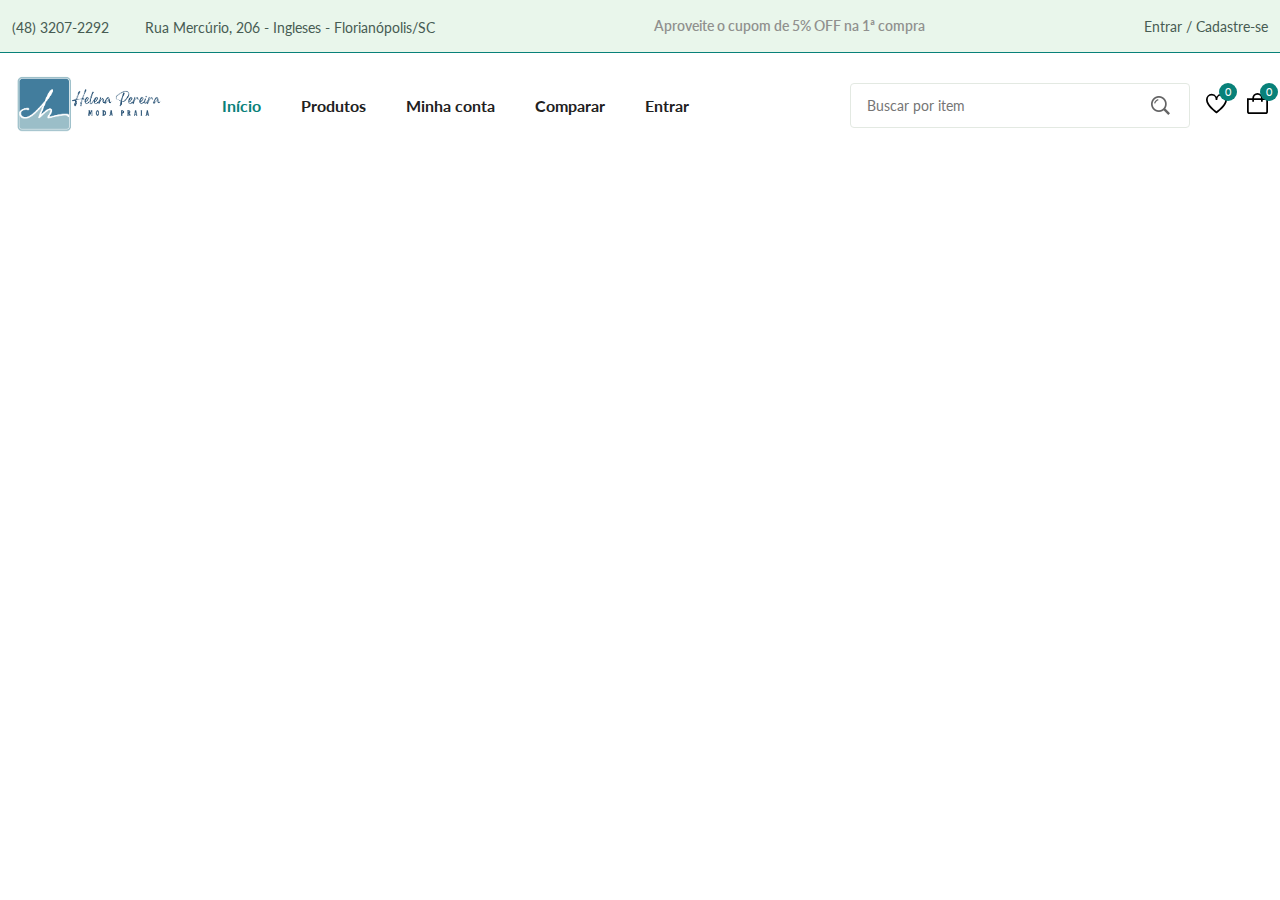
<file: index.html>
<!DOCTYPE html>
<html lang="en">
  <head>
    <meta charset="UTF-8" />
    <meta name="viewport" content="width=device-width, initial-scale=1.0" />

    <!--=============== FLATICON ===============-->
    <link rel="stylesheet" href="" />

    <!--=============== SWIPER CSS ===============-->
    <link rel="stylesheet" href="" />

    <!--=============== CSS ===============-->
    <link rel="stylesheet" href="assets/css/styles.css" />

    <title>Helena Pereira - Moda Praia</title>
  </head>
  <body>
    <!--=============== HEADER ===============-->
    <header class="header">
      <div class="header__top">
        <div class="header__container container">
          <div class="header__contact">
            <span>(48) 3207-2292</span>

            <span>Rua Mercúrio, 206 - Ingleses - Florianópolis/SC </span>
          </div>

          <p class="header__alert-news">
            Aproveite o cupom de 5% OFF na 1ª compra
          </p>

          <a href="login-register.html" class="header__top-action">
            Entrar / Cadastre-se
          </a>
        </div>
      </div>

      <nav class="nav container">
        <a href="index.html" class="nav__logo">
          <img src="assets/img/logo.png" alt="logo helena pereira" class="nav__logo-img" />
        </a>

        <div class="nav__menu" id="nav-menu">
          <ul class="nav__list">
            <li class="nav__item">
              <a href="index.html" class="nav__link active-link">Início</a>
            </li>

            <li class="nav__item">
              <a href="shop.html" class="nav__link">Produtos</a>
            </li>

            <li class="nav__item">
              <a href="accounts.html" class="nav__link">Minha conta</a>
            </li>

            <li class="nav__item">
              <a href="compare.html" class="nav__link">Comparar</a>
            </li>

            <li class="nav__item">
              <a href="login-register.html" class="nav__link">Entrar</a>
            </li>
          </ul>

          <div class="header__search">
            <input 
            type="text" 
            placeholder="Buscar por item" 
            class="form__input"
            />

            <button class="search__btn">
              <img src="assets/img/search.png" alt="lupa de busca">
            </button>
          </div>
        </div>

        <div class="header__user-actions">
          <a href="wishlist.html" class="header__action-btn">
            <img src="assets/img/icon-heart.svg" alt="icone favorito">
            <span class="count">0</span>
          </a>

          <a href="cart.html" class="header__action-btn">
            <img src="assets/img/icon-cart.svg" alt="icone favorito">
            <span class="count">0</span>
          </a>
        </div>
      </nav>
    </header>

    <!--=============== MAIN ===============-->
    <main class="main">
      <!--=============== HOME ===============-->
      <section class="home"></section>

      <!--=============== CATEGORIES ===============-->
      <section class="categories"></section>

      <!--=============== PRODUCTS ===============-->
      <section class="products"></section>

      <!--=============== DEALS ===============-->
      <section class="deals"></section>

      <!--=============== NEW ARRIVALS ===============-->
      <section class="new__arrivals"></section>

      <!--=============== SHOWCASE ===============-->
      <section class="showcase"></section>

      <!--=============== NEWSLETTER ===============-->
      <section class="newsletter"></section>
    </main>

    <!--=============== FOOTER ===============-->
    <footer class="footer"></footer>

    <!--=============== SWIPER JS ===============-->
    <script src=""></script>

    <!--=============== MAIN JS ===============-->
    <script src=""></script>
  </body>
</html>
</file>
<file: assets/css/styles.css>
/*=============== GOOGLE FONTS ===============*/
@import url('https://fonts.googleapis.com/css2?family=Lato:wght@400;700&family=Spartan:wght@400;500;600;700&display=swap');

/*=============== VARIABLES CSS ===============*/
:root {
  --header-height: 4rem;

  /*========== Colors ==========*/
  /* Color mode HSL(hue, saturation, lightness) */
  --first-color: hsl(176, 88%, 27%);
  --first-color-alt: hsl(129, 44%, 94%);
  --second-color: hsl(34, 94%, 87%);
  --title-color: hsl(0, 0%, 13%);
  --text-color: hsl(154, 13%, 32%);
  --text-color-light: hsl(60, 1%, 56%);
  --body-color: hsl(0, 0%, 100%);
  --container-color: hsl(0, 0%, 93%);
  --border-color: hsl(129, 36%, 85%);
  --border-color-alt: hsl(113, 15%, 90%);

  /*========== Font and typography ==========*/
  /* .5rem = 8px | 1rem = 16px ... */
  --body-font: 'Lato', sans-serif;
  --second-font: 'League Spartan', sans-serif;
  --big-font-size: 3.5rem;
  --h1-font-size: 2.75rem;
  --h2-font-size: 2rem;
  --h3-font-size: 1.75rem;
  --h4-font-size: 1.375rem;
  --large-font-size: 1.125rem;
  --normal-font-size: 1rem;
  --small-font-size: 0.875rem;
  --smaller-font-size: 0.75rem;
  --tiny-font-size: 0.6875rem;

  /*========== Font weight ==========*/
  --weight-400: 400;
  --weight-500: 500;
  --weight-600: 600;
  --weight-700: 700;

  /*========== Transition ==========*/
  --transition: cubic-bezier(0, 0, 0.05, 1);
}

/* Responsive typography */
@media screen and (max-width: 1200px) {
  :root {
    --big-font-size: ;
    --h1-font-size: ;
    --h2-font-size: ;
    --h3-font-size: ;
    --h4-font-size: ;
    --large-font-size: ;
    --normal-font-size: ;
    --small-font-size: ;
    --smaller-font-size: ;
    --tiny-font-size: ;
  }
}

/*=============== BASE ===============*/
* {
  margin: 0;
  padding: 0;
  box-sizing: border-box;  
}

input,
textarea,
body {
  color: var(--text-color);
  font-family: var(--body-font);
  font-size: var(--normal-font-size);
  font-weight: var(--weight-400);
}

body {
  background-color: var(--body-color);
}

h1,
h2,
h3,
h4 {
  font-family: var(--second-font);
  color: var(--title-color);
  font-weight: var(--weight-600);
}

ul {
  list-style: none;
}

a {
  text-decoration: none;
}

p {
  line-height: 1.5rem;
}

img {
  max-width: 100%;
}

button,
textarea,
input {
  background-color: transparent;
  border: none;
  outline: none;
}

/*=============== REUSABLE CSS CLASSES ===============*/
.container {
  /* background-color: var(--first-color); posicionamento inicial - testes */
  max-width: 1320px;
  margin-inline: auto;
  padding-inline: .75rem;
}

.form__input {
  border: 1px solid var(--border-color-alt);
  padding-inline: 1rem;
  height: 45px;
  border-radius: 0.25rem;
  font-size: var(--small-font-size);
}


/*=============== HEADER & NAV ===============*/
.header__top {
  background-color: var(--first-color-alt);
  border-bottom: 1px solid var(--first-color);
  padding-block: 0.875rem;
}

.header__container {
  display: flex;
  align-items: center;
  justify-content: space-between;
}

.header__contact span:first-child {
  margin-right: 2rem;
}

.header__contact span,
.header__alert-news,
.header__top-action {
  font-size: var(--small-font-size);
}

.header__alert-news {
  color: var(--text-color-light);
  font-weight: var(--weight-600);
}

.header__top-action {
  color: var(--text-color);
}

.nav,
.nav__menu,
.nav__list,
.header__user-actions {
  display: flex;
  align-items: center;
}

.nav {  
  height: calc(var(--header-height) + 2.5rem);
  justify-content: space-between;
  column-gap: 1rem;
}

.nav__logo-img {
  width: 200px;
}

.nav__menu {
  width: 100%;
  margin-left: 2.5rem;
}

.nav__list {
  column-gap: 2.5rem;
  margin-right: auto;
}

.nav__link {
  color: var(--title-color);
  font-weight: var(--weight-700);
  transition: all 0.2s var(--transition);
}

.header__search {
  width: 340px;
  position: relative;
}

.header__search .form__input {  
  width: 100%;
}

.search__btn {
  position: absolute;
  top: 24%;
  right: 1.25rem;
  cursor: pointer;
}

.header__user-actions {
  column-gap: 1.25rem;
}

.header__action-btn {
  position: relative;
}

.header__action-btn img {
  width: 30px;
}

.header__action-btn .count {
  position: absolute;
  top: -0.625rem;
  right: -0.625rem;
  background-color: var(--first-color);
  color: var(--body-color);
  height: 18px;
  width: 18px;
  line-height: 18px;
  border-radius: 50%;
  text-align: center;
  font-size: var(--tiny-font-size);
}

/* Active link */
.active-link,
.nav__link:hover {
  color: var(--first-color);  
}

/*=============== HOME ===============*/

/*=============== BUTTONS ===============*/

/*=============== CATEGORIES ===============*/

/* Swiper class */

/*=============== PRODUCTS ===============*/

/* Active Tab */

/* Product Hover */

/*=============== DEALS ===============*/

/*=============== NEW ARRIVALS ===============*/

/*=============== SHOWCASE ===============*/

/*=============== NEWSLETTER ===============*/

/*=============== FOOTER ===============*/

/*=============== BREADCRUMBS ===============*/

/*=============== SHOP ===============*/

/*=============== DETAILS ===============*/

/*=============== DETAILS INFO & REVIEWS ===============*/

/*=============== CART ===============*/

/*=============== CART OTHERS ===============*/

/*=============== WISHLIST ===============*/

/*=============== CHECKOUT ===============*/

/*=============== COMPARE ===============*/

/*=============== LOGIN & REGISTER ===============*/

/*=============== ACCOUNTS ===============*/

/*=============== BREAKPOINTS ===============*/
/* For large devices */
@media screen and (max-width: 1400px) {
}

@media screen and (max-width: 1200px) {
}

/* For medium devices */
@media screen and (max-width: 992px) {
}

@media screen and (max-width: 768px) {
}

/* For small devices */
@media screen and (max-width: 576px) {
}

@media screen and (max-width: 350px) {
}
</file>
